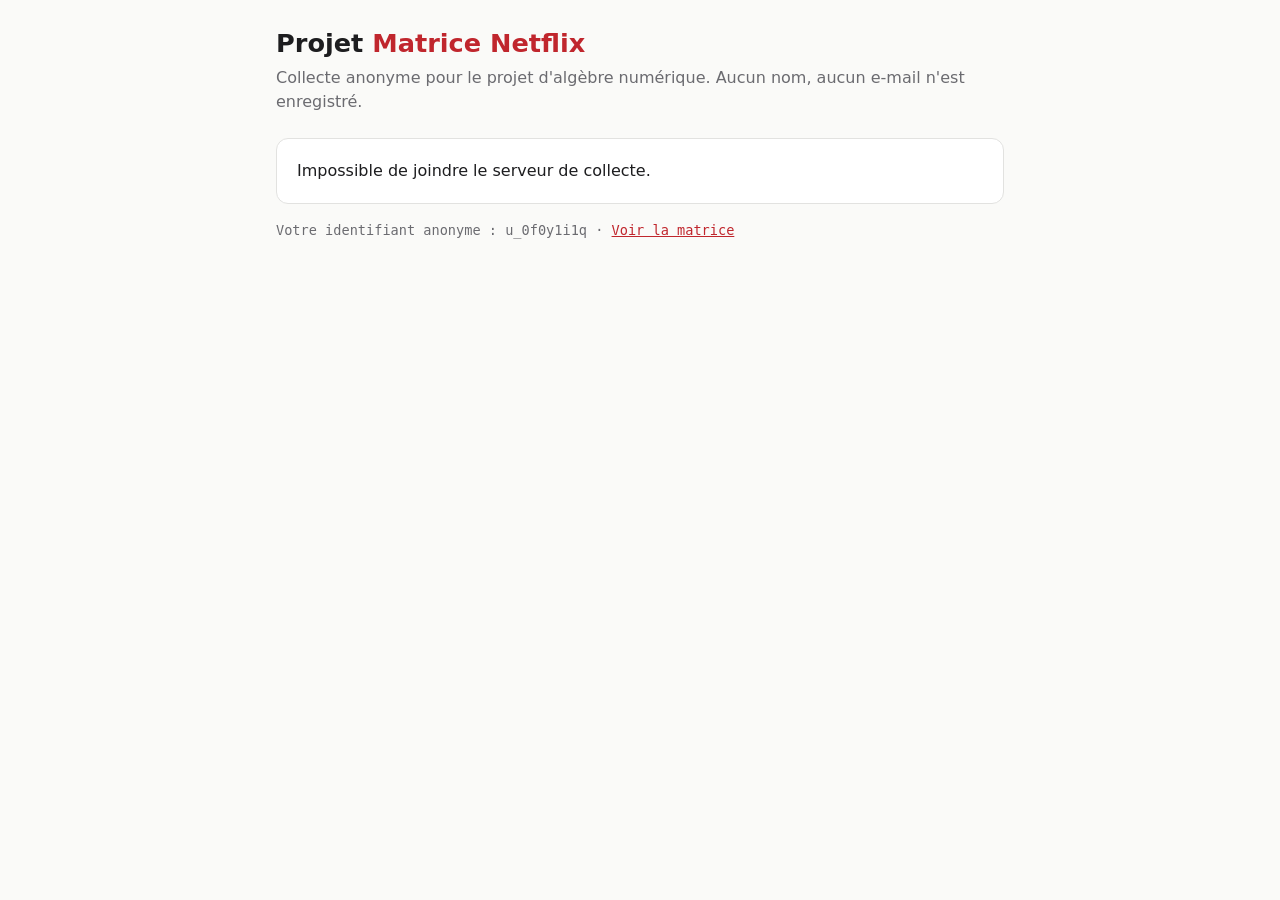
<file: docs/index.html>
<!doctype html>
<html lang="fr">
<head>
<meta charset="utf-8">
<meta name="viewport" content="width=device-width, initial-scale=1">
<title>Matrice Netflix</title>
<link rel="stylesheet" href="style.css">
</head>
<body>
<main>
  <h1>Projet <span>Matrice Netflix</span></h1>
  <p class="sub">Collecte anonyme pour le projet d'algèbre numérique. Aucun nom, aucun e-mail n'est enregistré.</p>

  <div id="chargement" class="card">Chargement…</div>

  <!-- Phase 1 : proposer 3 films -->
  <form id="phase1" class="card" hidden>
    <h2>Phase 1 — Proposez 3 films ou séries</h2>
    <p>Donnez trois films ou séries que vous avez vus (aimés ou non). Ils serviront à construire le catalogue que toute la classe notera ensuite.</p>
    <label for="f1">Film ou série 1</label><input type="text" id="f1" required maxlength="120">
    <label for="f2">Film ou série 2</label><input type="text" id="f2" required maxlength="120">
    <label for="f3">Film ou série 3</label><input type="text" id="f3" required maxlength="120">
    <button type="submit">Envoyer</button>
    <div class="msg" id="msg1"></div>
  </form>

  <!-- Phase 2 : noter le catalogue -->
  <form id="phase2" class="card" hidden>
    <h2>Phase 2 — Donnez votre avis sur chaque film ou série</h2>
    <p>Pour chaque film ou série : « pas vu », « je n'aime pas », « j'aime » ou « j'aime beaucoup ». Les titres pas vus sont les cases inconnues de la matrice.
      Vous pouvez revenir modifier vos réponses depuis le même navigateur.</p>
    <div id="liste"></div>
    <button type="submit">Enregistrer mes notes</button>
    <div class="msg" id="msg2"></div>
  </form>

  <div id="ferme" class="card" hidden>La collecte est fermée. Merci !</div>

  <p class="uid">Votre identifiant anonyme : <span id="uid"></span> · <a href="resultats.html">Voir la matrice</a></p>
</main>

<script src="config.js"></script>
<script>
const uid = getUid();
document.getElementById("uid").textContent = uid;
const $ = id => document.getElementById(id);

function message(el, texte, ok) {
  el.textContent = texte;
  el.className = "msg " + (ok ? "ok" : "err");
}

// ---------- Phase 1 ----------
$("phase1").addEventListener("submit", async ev => {
  ev.preventDefault();
  const films = ["f1", "f2", "f3"].map(id => $(id).value.trim());
  const norm = films.map(f => f.toLowerCase());
  if (new Set(norm).size < 3) return message($("msg1"), "Donnez trois titres différents.", false);
  const btn = ev.submitter; btn.disabled = true;
  try {
    const r = await apiPost({ type: "propositions", uid, films });
    if (r.ok) {
      message($("msg1"), "Merci, vos 3 titres sont enregistrés !", true);
      ["f1", "f2", "f3"].forEach(id => $(id).disabled = true);
    } else { message($("msg1"), r.erreur, false); btn.disabled = false; }
  } catch (e) { message($("msg1"), "Erreur réseau, réessayez.", false); btn.disabled = false; }
});

// ---------- Phase 2 ----------
const notes = {};      // titre -> 1 (je n'aime pas), 2 (j'aime), 3 (j'aime beaucoup) ou null (pas vu)
const CHOIX = [[null, "pas vu"], [1, "je n'aime pas"], [2, "j'aime"], [3, "j'aime beaucoup"]];

function ligneFilm(film) {
  const div = document.createElement("div");
  div.className = "film";
  const nom = document.createElement("span");
  nom.textContent = film;
  const boutons = document.createElement("div");
  boutons.className = "notes";
  const valeurs = CHOIX.map(c => c[0]);
  const btns = CHOIX.map(([v, texte]) => {
    const b = document.createElement("button");
    b.type = "button";
    b.textContent = texte;
    b.className = v === null ? "vu" : "avis";
    b.addEventListener("click", () => { notes[film] = v; maj(); });
    boutons.appendChild(b);
    return b;
  });
  function maj() { btns.forEach((b, i) => b.classList.toggle("on", valeurs[i] === (notes[film] ?? null))); }
  maj();
  div.append(nom, boutons);
  return div;
}

$("phase2").addEventListener("submit", async ev => {
  ev.preventDefault();
  const btn = ev.submitter; btn.disabled = true;
  try {
    const r = await apiPost({ type: "notes", uid, notes });
    if (r.ok) {
      const n = Object.values(notes).filter(v => v !== null).length;
      message($("msg2"), `Merci ! ${n} avis enregistré(s).`, true);
    } else message($("msg2"), r.erreur, false);
  } catch (e) { message($("msg2"), "Erreur réseau, réessayez.", false); }
  btn.disabled = false;
});

// ---------- Démarrage ----------
(async () => {
  try {
    const cfg = await apiGet({ action: "config" });
    $("chargement").hidden = true;
    if (cfg.phase === 1) $("phase1").hidden = false;
    else if (cfg.phase === 2) {
      const prec = await apiGet({ action: "mesnotes", uid });
      Object.assign(notes, prec.notes || {});
      cfg.catalogue.forEach(f => {
        if (!(f in notes)) notes[f] = null;
        $("liste").appendChild(ligneFilm(f));
      });
      $("phase2").hidden = false;
    } else $("ferme").hidden = false;
  } catch (e) {
    $("chargement").textContent = "Impossible de joindre le serveur de collecte.";
  }
})();
</script>
</body>
</html>
</file>
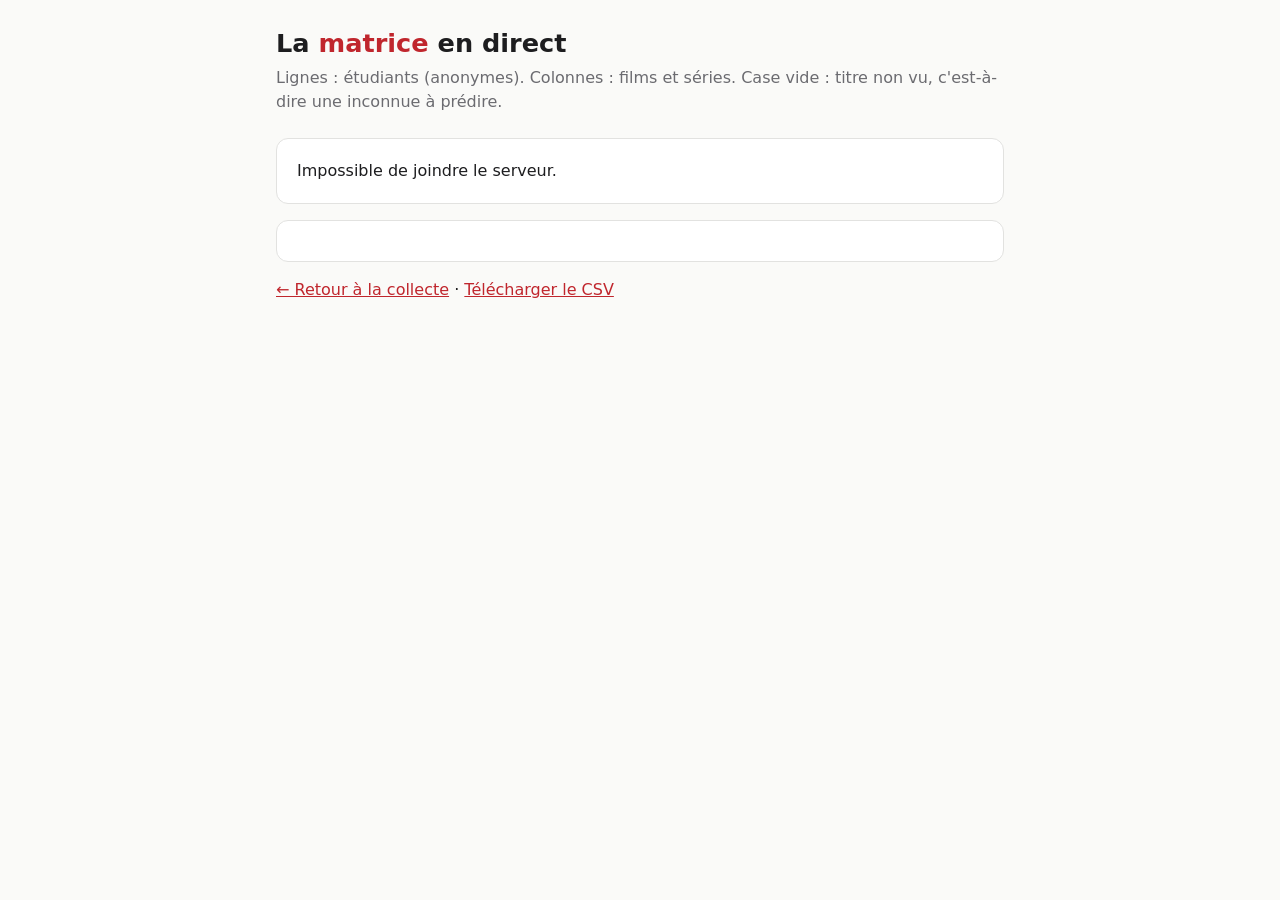
<file: docs/resultats.html>
<!doctype html>
<html lang="fr">
<head>
<meta charset="utf-8">
<meta name="viewport" content="width=device-width, initial-scale=1">
<title>Matrice Netflix — résultats</title>
<link rel="stylesheet" href="style.css">
</head>
<body>
<main>
  <h1>La <span>matrice</span> en direct</h1>
  <p class="sub">Lignes : étudiants (anonymes). Colonnes : films et séries. Case vide : titre non vu, c'est-à-dire une inconnue à prédire.</p>

  <div class="card stats" id="stats">Chargement…</div>
  <div class="card wrap"><table class="mat" id="mat"></table></div>
  <p><a href="index.html">← Retour à la collecte</a> · <a id="csv" href="#">Télécharger le CSV</a></p>
</main>

<script src="config.js"></script>
<script>
document.getElementById("csv").href = API_URL + "?action=csv";

// 1 = je n'aime pas (gris), 2 = j'aime (rose clair), 3 = j'aime beaucoup (rouge).
const couleur = n => n <= 1 ? "hsl(220, 10%, 82%)" : `hsl(357, 70%, ${n >= 3 ? 62 : 85}%)`;

(async () => {
  const { films, lignes } = await apiGet({ action: "matrice" });
  const m = lignes.length, n = films.length;
  const connues = lignes.flat().filter(v => v !== null).length;
  document.getElementById("stats").innerHTML =
    `<div><b>${m}</b>étudiants</div><div><b>${n}</b>films et séries</div>` +
    `<div><b>${connues}</b>notes connues</div>` +
    `<div><b>${m * n ? (100 * connues / (m * n)).toFixed(1) : 0} %</b>de la matrice remplie</div>`;

  const t = document.getElementById("mat");
  const tete = t.insertRow();
  tete.appendChild(document.createElement("th"));
  films.forEach(f => {
    const th = document.createElement("th");
    th.className = "col"; th.textContent = f; tete.appendChild(th);
  });
  lignes.forEach((ligne, i) => {
    const tr = t.insertRow();
    const th = document.createElement("th");
    th.className = "row"; th.textContent = "#" + (i + 1);
    tr.appendChild(th);
    ligne.forEach(v => {
      const td = tr.insertCell();
      if (v !== null) { td.textContent = v; td.style.background = couleur(v); td.style.color = "#1d1d1f"; }
    });
  });
})().catch(() => { document.getElementById("stats").textContent = "Impossible de joindre le serveur."; });
</script>
</body>
</html>
</file>
<file: docs/style.css>
:root {
  --bg: #fafaf8; --fg: #1d1d1f; --muted: #6b6b70; --card: #fff;
  --line: #e2e2e0; --accent: #c0262d; --ok: #1f7a3a; --err: #b42318;
}
@media (prefers-color-scheme: dark) {
  :root {
    --bg: #141416; --fg: #ececee; --muted: #9a9aa0; --card: #1e1e21;
    --line: #333338; --accent: #ff5a5f; --ok: #4ccb72; --err: #ff7a6b;
  }
}
* { box-sizing: border-box; }
body {
  margin: 0; background: var(--bg); color: var(--fg);
  font: 16px/1.5 system-ui, -apple-system, "Segoe UI", Roboto, sans-serif;
}
main { max-width: 760px; margin: 0 auto; padding: 24px 16px 64px; }
h1 { font-size: 1.6rem; margin: 0 0 4px; }
h1 span { color: var(--accent); }
.sub { color: var(--muted); margin: 0 0 24px; }
.card {
  background: var(--card); border: 1px solid var(--line); border-radius: 12px;
  padding: 20px; margin-bottom: 16px;
}
label { display: block; font-weight: 600; margin: 12px 0 4px; }
input[type=text] {
  width: 100%; padding: 10px 12px; font: inherit; color: var(--fg);
  background: var(--bg); border: 1px solid var(--line); border-radius: 8px;
}
button {
  font: inherit; font-weight: 600; padding: 10px 20px; margin-top: 16px;
  border: 0; border-radius: 8px; background: var(--accent); color: #fff; cursor: pointer;
}
button:disabled { opacity: .5; cursor: default; }
.msg { margin-top: 12px; font-weight: 600; }
.msg.ok { color: var(--ok); } .msg.err { color: var(--err); }
.uid { font-family: ui-monospace, monospace; color: var(--muted); font-size: .85rem; }
.film {
  display: flex; align-items: center; justify-content: space-between; gap: 12px;
  padding: 10px 0; border-bottom: 1px solid var(--line); flex-wrap: wrap;
}
.film:last-child { border-bottom: 0; }
.notes { display: flex; gap: 4px; }
.notes button {
  margin: 0; padding: 6px 0; width: 38px; background: var(--bg); color: var(--fg);
  border: 1px solid var(--line); font-weight: 500;
}
.notes button.on { background: var(--accent); color: #fff; border-color: var(--accent); }
.notes button.vu, .notes button.avis { width: auto; padding: 6px 10px; }
.notes button.vu { color: var(--muted); }
.notes button.vu.on { background: var(--muted); border-color: var(--muted); }
.wrap { overflow-x: auto; }
table.mat { border-collapse: collapse; font-size: .75rem; }
table.mat th, table.mat td { border: 1px solid var(--line); padding: 0; }
table.mat td { width: 22px; height: 22px; text-align: center; }
table.mat th.col { writing-mode: vertical-rl; transform: rotate(180deg); padding: 4px 2px; font-weight: 500; max-height: 160px; }
table.mat th.row { padding: 0 6px; font-family: ui-monospace, monospace; font-weight: 400; text-align: left; }
.stats { display: flex; gap: 24px; flex-wrap: wrap; }
.stats div b { display: block; font-size: 1.5rem; }
a { color: var(--accent); }
</file>
